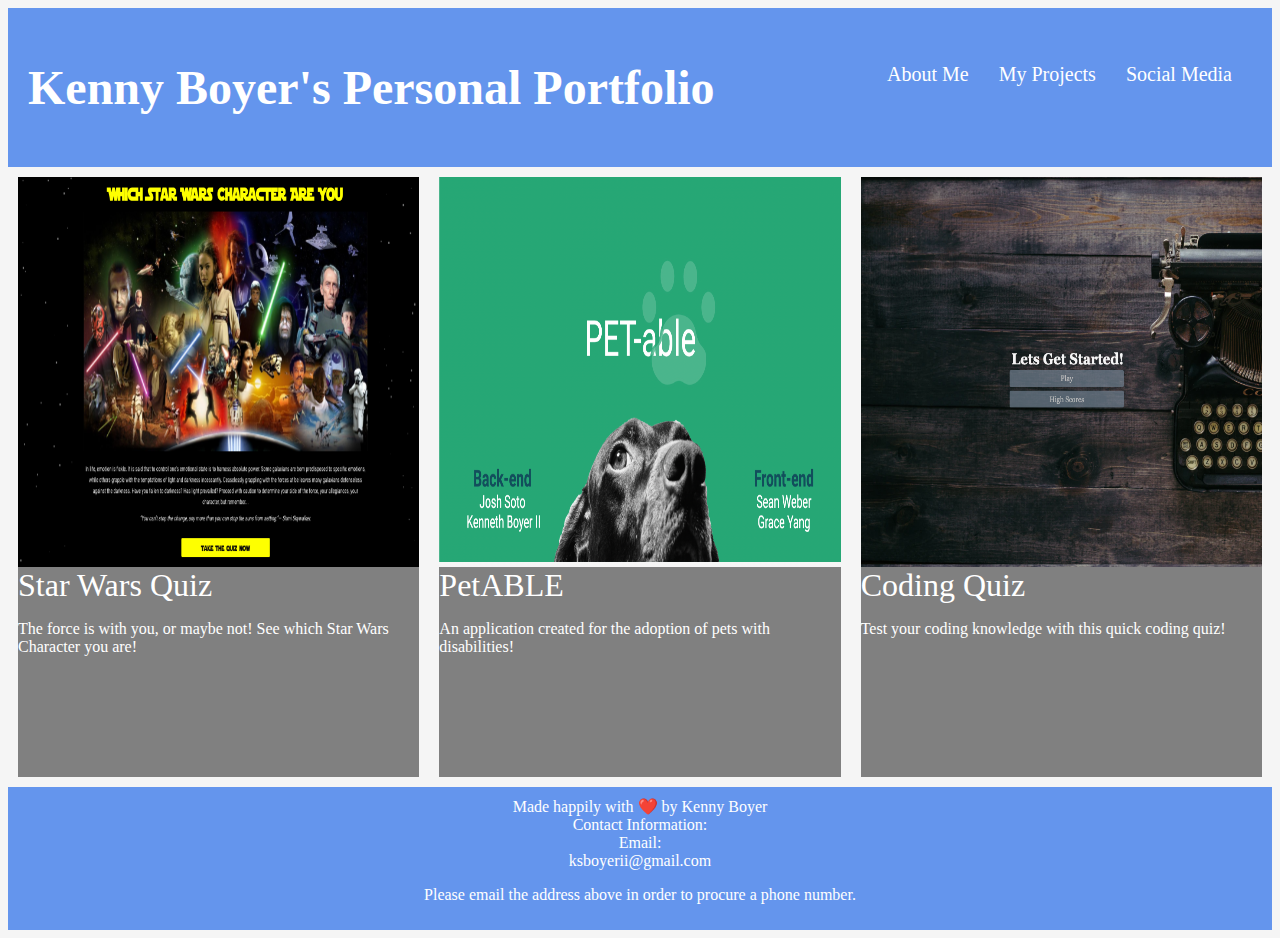
<file: projects.html>
<!DOCTYPE html>
<html lang="en-us">
    <head>
        <meta charset="UTF-8">
        <meta name="viewport" content="width=device-width, initial-scale=1.0">
        <title>Kenny Boyer's Portfolio Site</title>
        <link rel="stylesheet" href="./online-portfolio/style.css">
    </head>

<!-- header for site with nav bar -->
<header  class="links">  
    <h1>Kenny Boyer's Personal Portfolio</h1>
    <nav>      
        <ul>
            <li>
                <a href="./index.html">About Me</a>
            </li>
            <li>
                <a href="projects.html">My Projects</a>
            </li>
            <li>
                <a href="./index.html">Social Media</a>
            </li>
        </ul>
    </nav>
</header>
<body>
<!-- background picture -->
<div class="background-pic"></div>

<!-- main site information -->
    <main class="wrap">
        <a href="https://ksboyer17.github.io/Star-Wars-Quiz/" class="tiles">
            <div id="about-me"></div>
            <img src="./online-portfolio/Assets/Screen Shot 2021-03-26 at 4.11.32 PM.png" alt= "Project Picture">
            <h1>Star Wars Quiz</h1>
            <p>The force is with you, or maybe not! See which Star Wars Character you are!</p>
        </a>
    
        <a href="https://github.com/ksboyer17/pet-able/" class="tiles">
            <div id="my-work"></div>
            <img src="./online-portfolio/Assets/petable.png" alt= "Project Picture">
            <h1>PetABLE</h1>
            <p> An application created for the adoption of pets with disabilities!</p>
        </a>
    
        <a href="https://ksboyer17.github.io/Coding-Quiz-Game/" class="tiles">
            <div id="social-media"></div>
            <img src="./online-portfolio/Assets/Screen Shot 2021-03-26 at 4.12.05 PM.png" alt= "Project Picture">
            <h1>Coding Quiz</h1>
            <p> Test your coding knowledge with this quick coding quiz!</p>
        </a>
    </main>
    
<!-- footer section -->
<footer>
    Made happily with ❤️️ by Kenny Boyer <br>
    Contact Information:<br>
    Email:<br>
    <a href="mailto:ksboyerii@gmail.com">ksboyerii@gmail.com</a>
    <p>Please email the address above in order to procure a phone number.</p>
</body>
</footer>
</html>
</file>
<file: online-portfolio/style.css>
* {
    box-sizing: border-box;
    color: white;
    font-family: cursive;
}

body {
    background-color: whitesmoke
}



.links {
    padding: 20px;
    background-color:cornflowerblue;
    color: #ffffff;
}

.links h1 {
    display: inline-block;
    font-size: 48px;
}

.links nav {
    padding-top: 15px;
    margin-right: 20px;
    float: right;
    font-size: 20px;
}

.links nav ul {
    list-style-type: none;
}

.links nav ul li {
    display: inline-block;
    margin-left: 25px;
}

.links nav ul li:hover {
    background-color: salmon;
}

.wrap {
    width: 100%;
    display: flex;
    align-items: space-around;
    justify-content: center;
}
.tiles:hover {
    background-color: darkgray;
}

.tiles {
    width: 600px;
    height: 600px;
    margin: 10px;
    background-color: grey;
    position: relative;
    color: white;
    font-family: cursive;
    overflow: hidden;
    display: flex;
    flex-direction: column;

}

.tiles img {
  height: 65%;
}

.tiles .text {
    position:absolute;
    padding:30px;
    height:95%
}

.tiles h1 {
    font-weight: 400;
    margin: 0;
    text-shadow: 2px 2px 10px rgba(red, green, blue, alpha);  
}

.tiles h2 {
    font-weight: 100;
    margin: 20px;
}

.tile p {
    font-weight: 300;
    margin: 20px 0 0 0;
    line-height: 25px;
}

a {
    text-decoration: none;
}

/*a:first-child {
    width:50%
}*/

footer {
    text-align: center;
    background-color:cornflowerblue;
    padding: 10px;
}

@media screen and (max-width:768px) {
    .wrap {
        flex-direction: column;
    }
}
</file>
